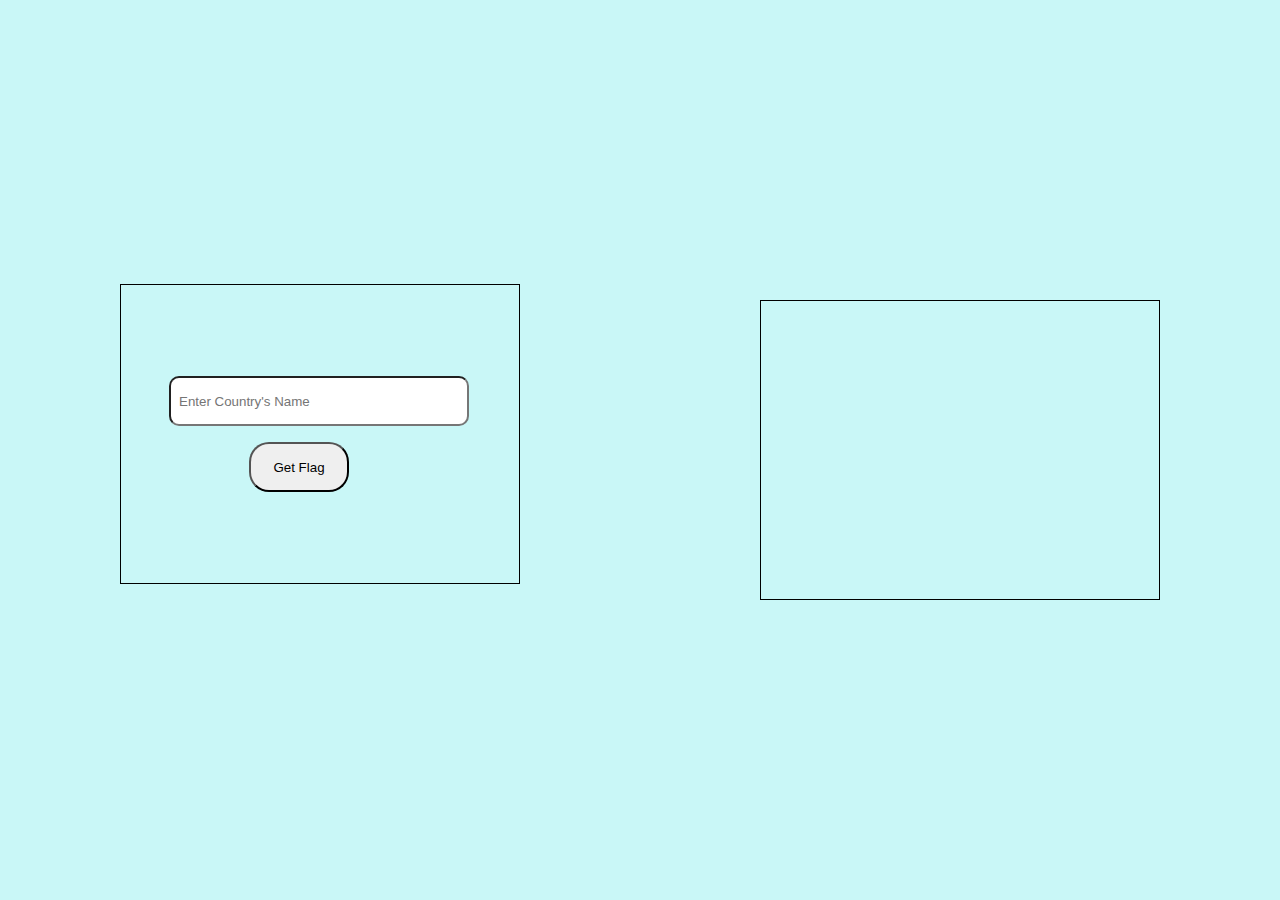
<file: index.html>
<!DOCTYPE html>
<html lang="en">

<head>
    <meta charset="UTF-8">
    <meta http-equiv="X-UA-Compatible" content="IE=edge">
    <meta name="viewport" content="width=device-width, initial-scale=1.0">
    <title>Country Flag</title>
    <link rel="stylesheet" href="flag.css">
</head>

<body>
    <div id="wrapper">
        <form action="">
            <input type="text" placeholder="Enter Country's Name">
            <button type="submit">Get Flag</button>


        </form>
        <div class="flag">

        </div>
    </div>

    <script>
        let form = document.querySelector("form")
        form.onsubmit = (e) => {
            e.preventDefault()
            deleteoldflag()
            let name = document.querySelector("input").value
            fetch('https://flagcdn.com/en/codes.json')
                .then((response) => { return response.json() })
                .then((result) => data(result, name))

        }
        function data(result, name) {
            name = name.toLowerCase()
            let firstname = name[0].toUpperCase()
            let countryname = name.split('')
            countryname.splice(0, 1, firstname)
            let flagtofind = countryname.join('')

            for (let code in result) {
                if (result[code] === flagtofind) {
                    let image = document.createElement('img')
                    image.src = ' https://flagcdn.com/256x192/' + code + '.png'
                    document.querySelector('.flag').appendChild(image)
                }
            }
        }

        function deleteoldflag() {
            let oldflag = Array.from(document.querySelector(".flag").children)
            if (oldflag.length > 0) {
                oldflag.forEach(flg => {
                    flg.remove()
                });
            }
        }
    </script>
</body>

</html>
</file>
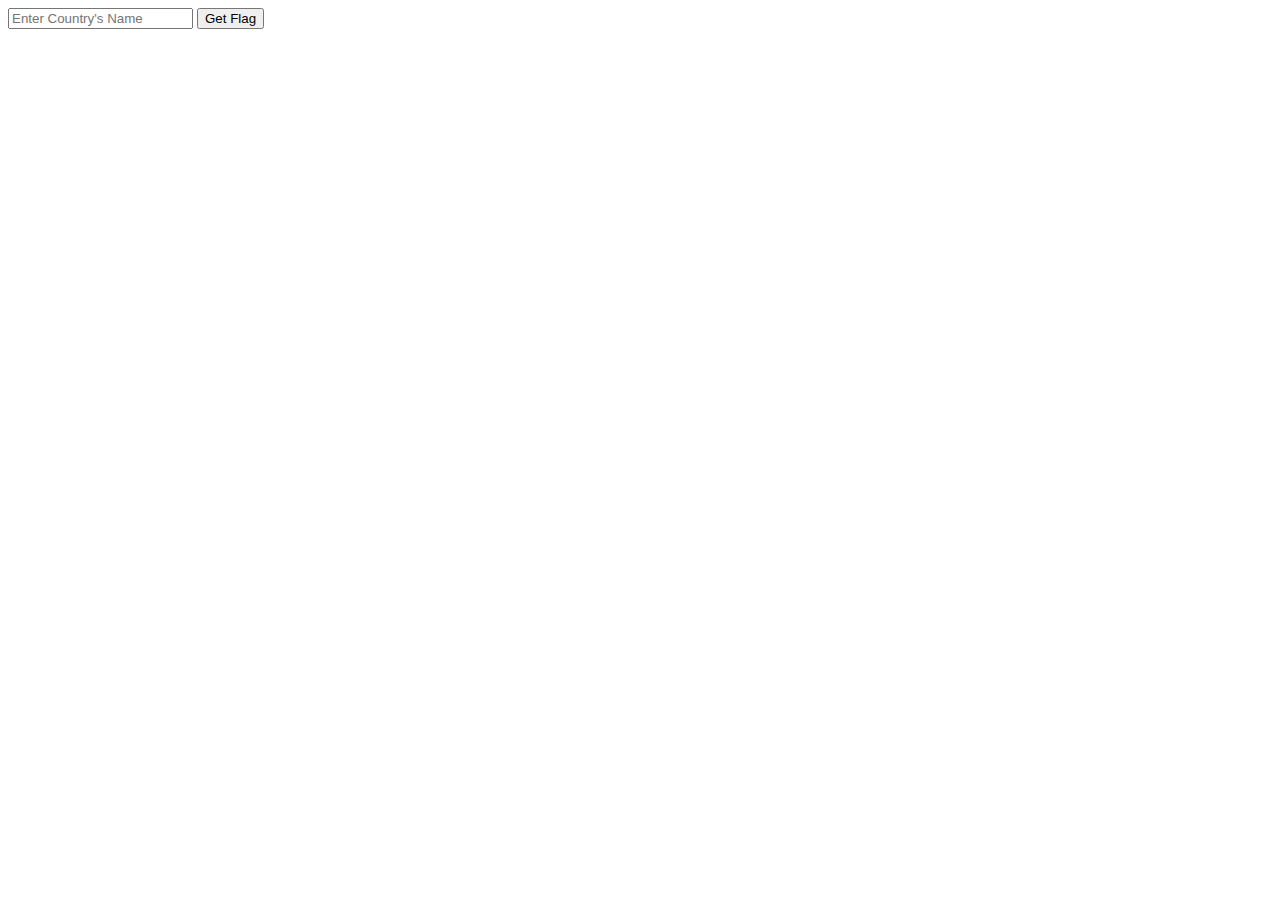
<file: flag.html>
<!DOCTYPE html>
<html lang="en">

<head>
    <meta charset="UTF-8">
    <meta http-equiv="X-UA-Compatible" content="IE=edge">
    <meta name="viewport" content="width=device-width, initial-scale=1.0">
    <title>Country Flag</title>
</head>

<body>
    <div id="wrapper">
        <form action="">
            <input type="text" placeholder="Enter Country's Name">
            <button type="submit">Get Flag</button>

            <div class="flag">

            </div>
        </form>
    </div>

    <script>
        let form = document.querySelector("form")
        form.onsubmit = (e) => {
            e.preventDefault()
            deleteoldflag()
            let name = document.querySelector("input").value
            fetch('https://flagcdn.com/en/codes.json')
                .then((response) => { return response.json() })
                .then((result) => data(result, name))
        }
        function data(result, name) {
            name = name.toLowerCase()
            let firstname = name[0].toUpperCase()
            let countryname = name.split('')
            countryname.splice(0, 1, firstname)
            let flagtofind = countryname.join('')

            for (let code in result) {
                if (result[code] === flagtofind) {
                    let image = document.createElement('img')
                    image.src =' https://flagcdn.com/256x192/'+code+'.png'
                    document.querySelector('.flag').appendChild(image)
                }
            }
        }

        function deleteoldflag(){
            let oldflag = Array.from(document.querySelector(".flag").children)
            if(oldflag.length > 0){
               oldflag.forEach(flg => {
                flg.remove()
               });
            }
        }
    </script>
</body>

</html>
</file>
<file: flag.css>
* {
    margin: 0;
    padding: 0;
    box-sizing: border-box;
}

#wrapper {
    background-color: rgb(201, 247, 247);
    height: 100vh;
    display: flex;
    justify-content: space-around;
    align-items: center;

}

form {
    height: 300px;
    width: 400px;
    border: 1px solid;
    display: flex;
    justify-content: center;
    align-self: center;
    flex-direction: column;
    padding-left: 3rem;
    margin-bottom: 2rem;
}

form input {
    width: 300px;
    height: 50px;
    margin-bottom: 1rem;
    border-radius: 10px;
    padding-left: 0.5rem;
}

button {
    width: 100px;
    height: 50px;
    border-radius: 20px;
    margin-left: 5rem;
}

.flag {
    height: 300px;
    width: 400px;
    border: 1px solid;
    display: flex;
    justify-content: center;
    align-items: center;
}


@media all and (max-width: 830px) {
    #wrapper {
        flex-direction: column;
    }
}
</file>
